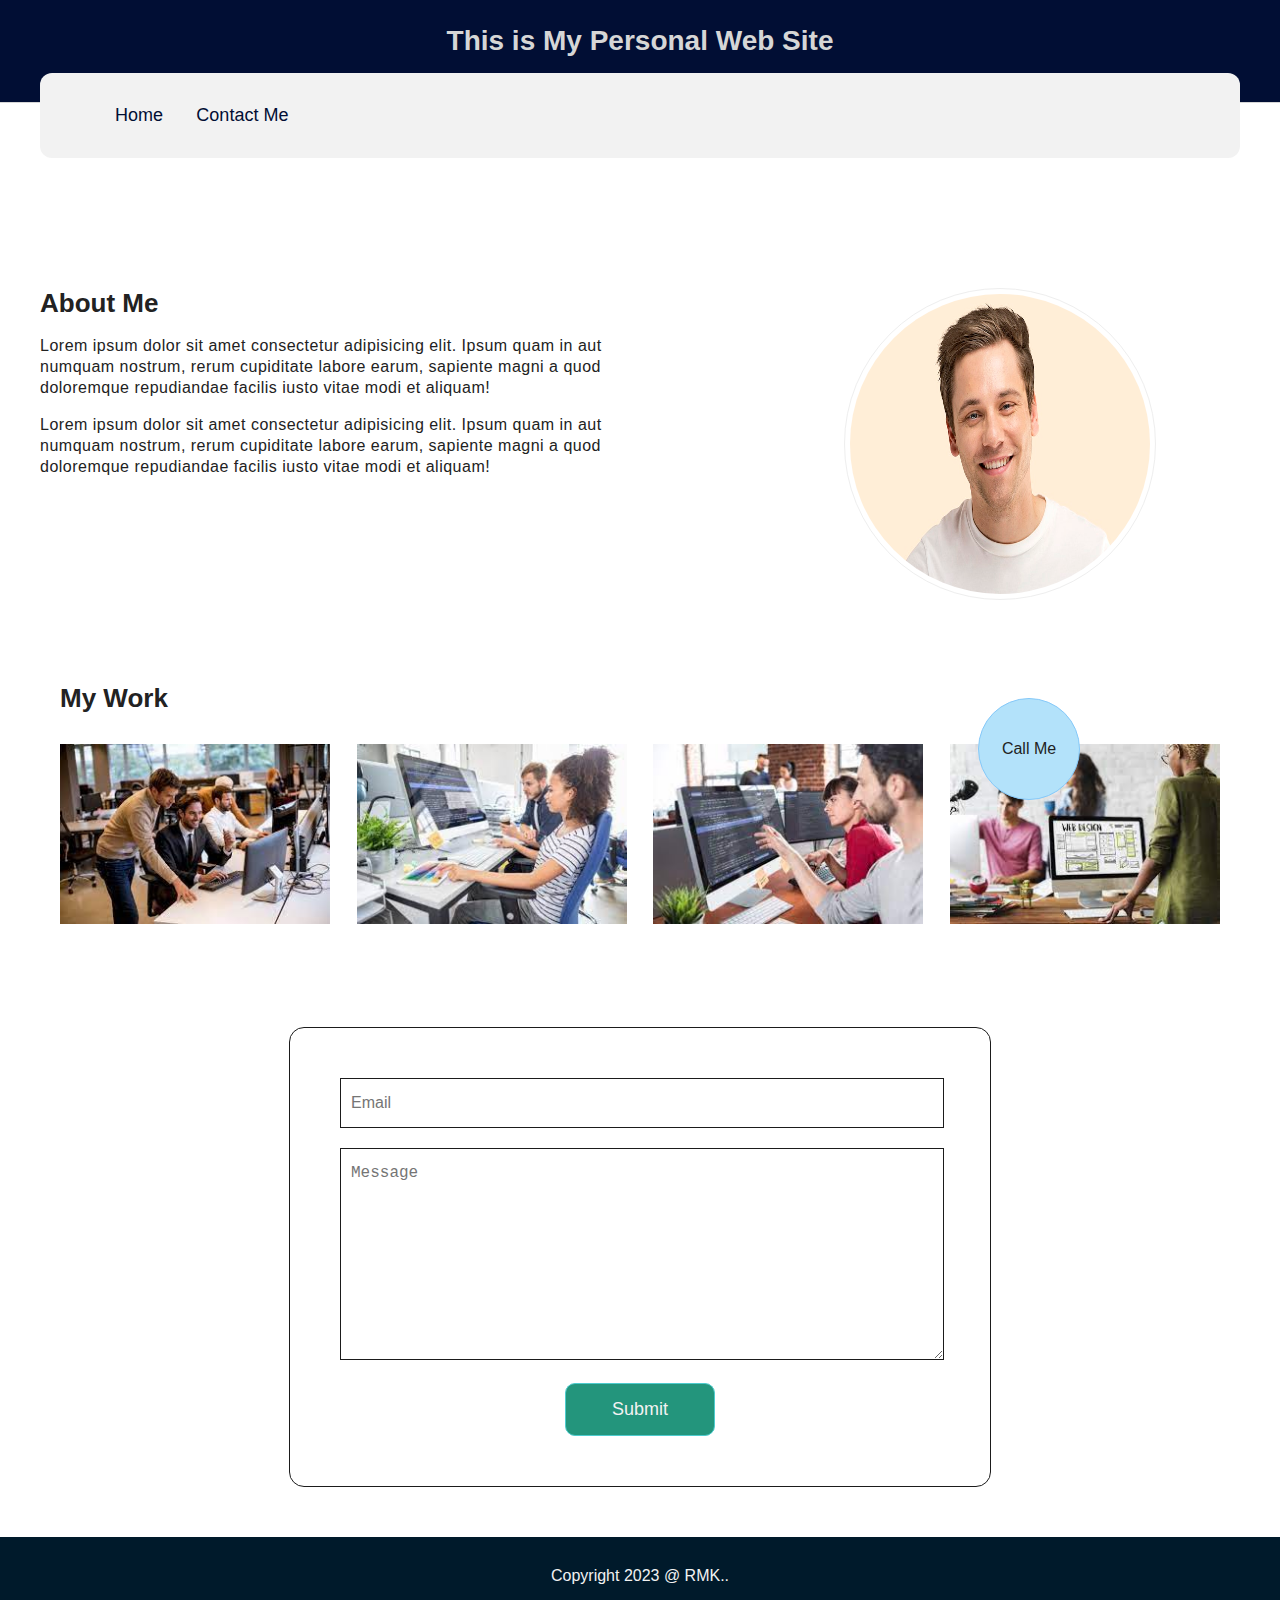
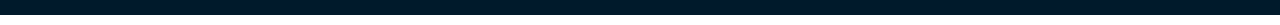
<file: index.html>
<!DOCTYPE html>
<html lang="en">

<head>
    <meta charset="UTF-8">
    <meta name="viewport" content="width=device-width, initial-scale=1.0">
    <title>This is My Personal Web Site</title>
    <link rel="stylesheet" href="./css/styles.css">
</head>

<body>    
    <header>
        <h1>This is My Personal Web Site</h1>
    </header>
    
    <div class="main-wrapper">
  
        <nav>
            <ul>
                <li><a href="/">Home</a></li>
                <li><a href="">Contact Me</a></li>
            </ul>
        </nav>

        <section class="about-section">
            <div class="about-text-wrapper">
                <h2>About Me</h2>
                <p>Lorem ipsum dolor sit amet consectetur adipisicing elit. Ipsum quam in aut numquam nostrum, rerum
                    cupiditate labore earum, sapiente magni a quod doloremque repudiandae facilis iusto vitae modi et
                    aliquam!</p>
                    <p>Lorem ipsum dolor sit amet consectetur adipisicing elit. Ipsum quam in aut numquam nostrum, rerum
                        cupiditate labore earum, sapiente magni a quod doloremque repudiandae facilis iusto vitae modi et
                        aliquam!</p>    

            </div>
            <div  class="about-img-wrapper">
                <div class="about-img"><img src="img/me.jpg" width="" height="300" alt=""></div>
            </div>
            <div class="clear"></div>
        </section>

        <section class="my-work-section">
            <div>
                <h2>My Work</h2>
                <div class="my-work-img-div">
                    <div>
                        <img src="img/myw1.jpeg" width="270" alt="">
                    </div>
                    <div>
                        <img src="img/myw2.jpeg" width="270" alt="">
                    </div>
                    <div>
                        <img src="img/myw3.jpeg" width="270" alt="">
                    </div>
                    <div>
                        <img src="img/myw4.jpeg" width="270" alt="">
                    </div>
                  
                </div>  
                <div class="clear"></div>
            </div>
        </section>

        <section class="contact-section">
            <div class="contact-form">
                <form >
            
                        <input type="text" placeholder="Email">
                        <textarea name="" placeholder="Message" id="" cols="30" rows="10"></textarea>
                       <div >
                        <button type="submit">Submit</button>
                       </div> 
                 
                </form>

            </div>
        </section>


    </div>
    <footer>
        Copyright 2023 @ RMK..
    </footer>
    <div class="callme">Call Me</div>
</body>

</html>
</file>
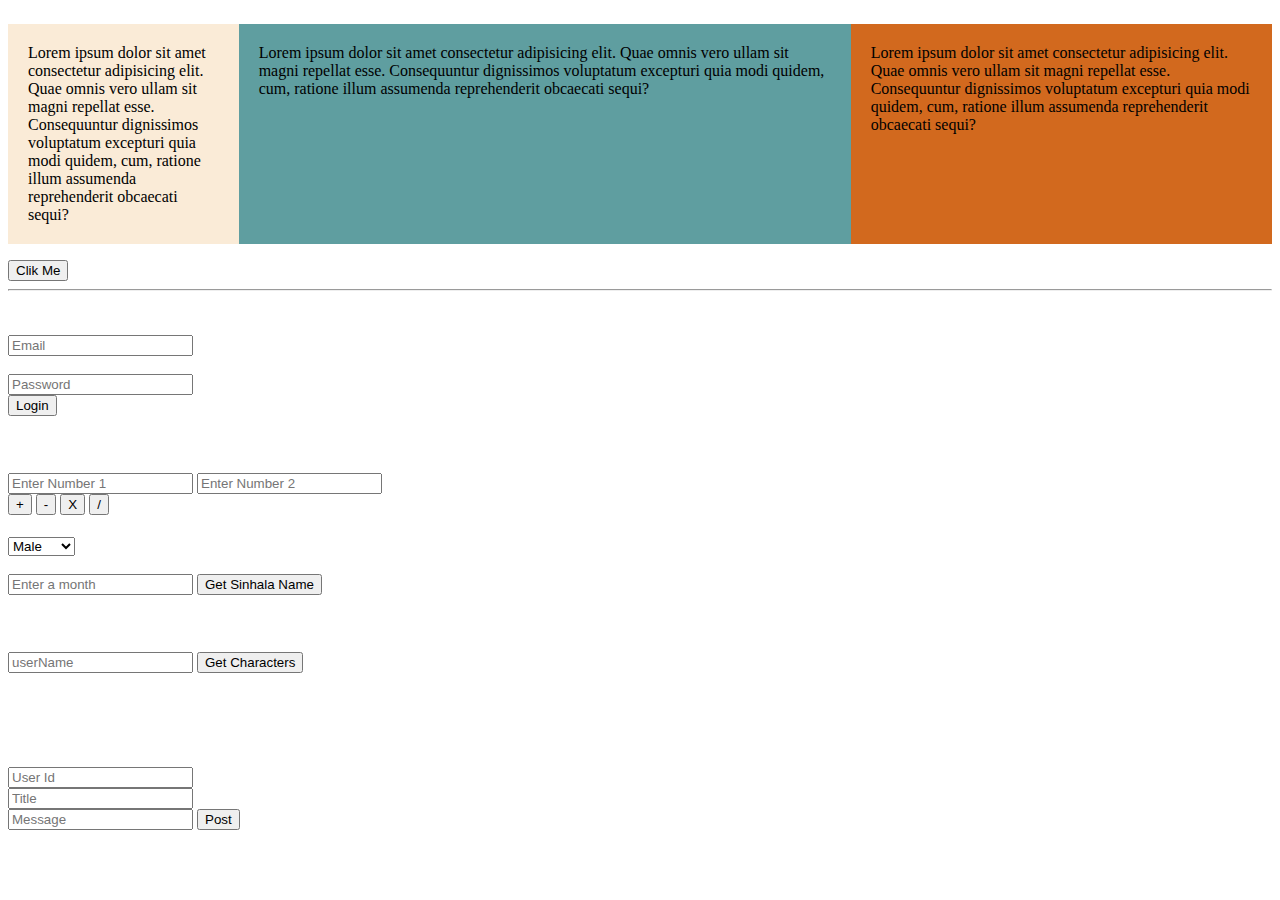
<file: flex.html>
<!DOCTYPE html>
<html lang="en">

<head>
    <meta charset="UTF-8">
    <meta name="viewport" content="width=device-width, initial-scale=1.0">
    <title>Document</title>
    <style>
        .main {
            display: flex;
            flex-direction: row;
            
        }
        .div1 {
            flex: 1;
            background-color: antiquewhite;
            padding: 20px;
        }
        .div2 {
            flex: 3;
            background-color:cadetblue; padding: 20px;
        }
        .div3 {
            flex: 2;
            background-color:chocolate; padding: 20px;
        }
    </style>
</head>

<body>
    <div class="main">
        <p class="div1">Lorem ipsum dolor sit amet consectetur adipisicing elit. Quae omnis vero ullam sit magni repellat esse.
            Consequuntur dignissimos voluptatum excepturi quia modi quidem, cum, ratione illum assumenda reprehenderit
            obcaecati sequi?</p>
        <p class="div2">Lorem ipsum dolor sit amet consectetur adipisicing elit. Quae omnis vero ullam sit magni repellat esse.
            Consequuntur dignissimos voluptatum excepturi quia modi quidem, cum, ratione illum assumenda reprehenderit
            obcaecati sequi?</p>
        <p class="div3">Lorem ipsum dolor sit amet consectetur adipisicing elit. Quae omnis vero ullam sit magni repellat esse.
            Consequuntur dignissimos voluptatum excepturi quia modi quidem, cum, ratione illum assumenda reprehenderit
            obcaecati sequi?</p>
    </div>

    <button onclick="saveStudent()">Clik Me</button>
    <hr/>
    <br><br/>
    <form>
        <input type="email" placeholder="Email" id="loginEmail" />
        <br><br>
        <input type="password" placeholder="Password" id="loginPassword" />
        <br>
        <button onclick="login()">Login</button>
        <h1 id="result"></h1>

        <br><br>
        <input type="number" placeholder="Enter Number 1" id="num1" />
        <input type="number" placeholder="Enter Number 2" id="num2" />

       
    </form>
 <button onclick="addition()">+</button>
        <button  onclick="mine()">-</button>
        <button onclick="multiply()">X</button>
        <button  onclick="devide()">/</button>

        <h1 id="sum"></h1>

    <select name="gender" id="gender">
        <option value="male">Male</option>
        <option value="female">Female</option> 
    </select>
    <br/><br/>

    <input placeholder="Enter a month" id="month">
    <button onclick="getMonth()">Get Sinhala  Name </button>

    <h1 id="monthRes"></h1>

    <br><br>
    <input placeholder="userName" id="userName">
    <button onclick="getCharacters()">Get Characters</button>
    <br>
    <h1 id="charAt"></h1>

     <br><br> <br><br>

    
        <input id="userId" placeholder="User Id">
        <br>
        <input type="text" id="title" placeholder="Title">
        <br>
        <input type="text" id="body" placeholder="Message">

        <button onclick="savePost()">Post</button>
    
    
    <script src="./js/main.js"></script>
</body>

</html>
</file>
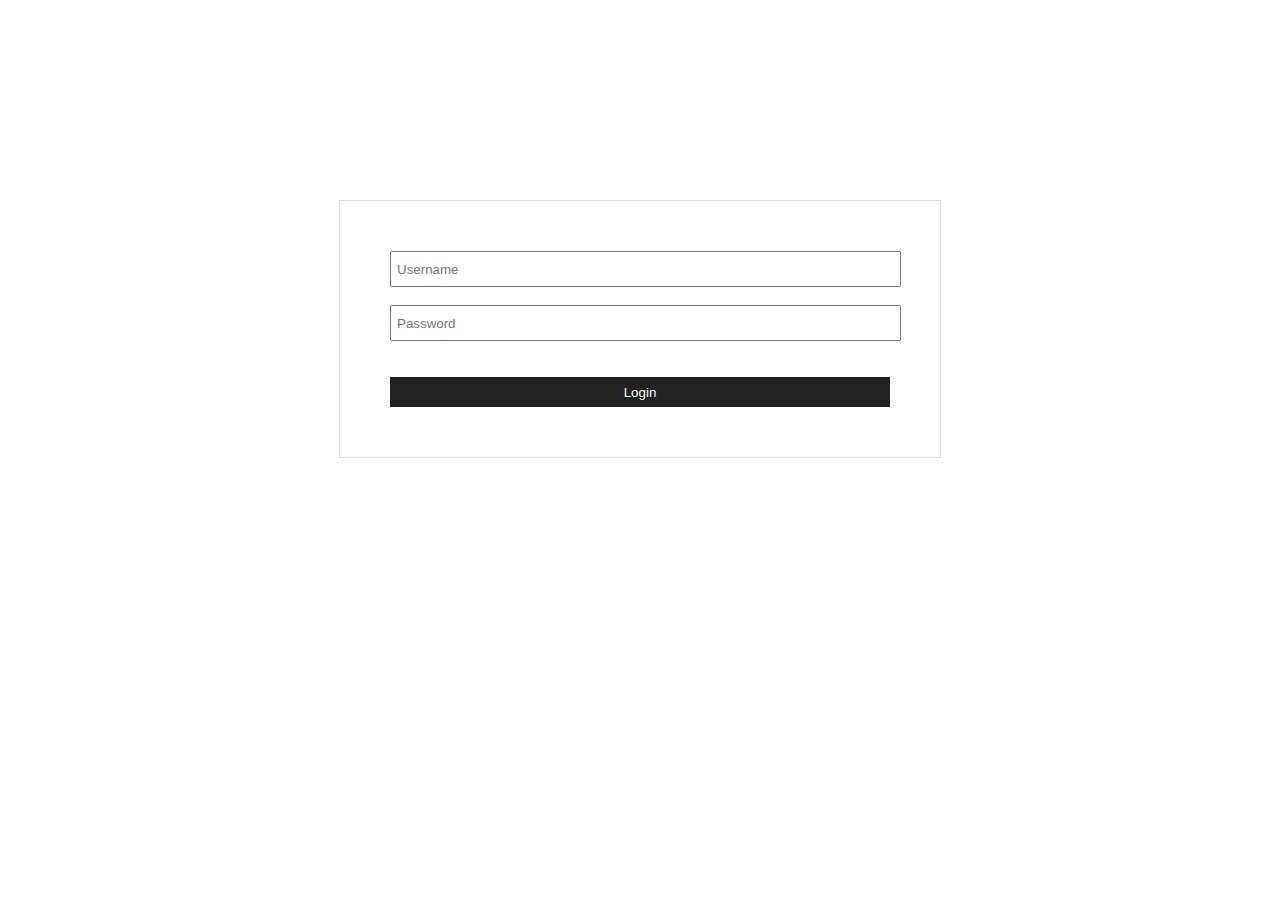
<file: login.html>
<!DOCTYPE html>
<html lang="en">

<head>
    <meta charset="UTF-8">
    <meta name="viewport" content="width=device-width, initial-scale=1.0">
    <title>Document</title>
    <style>
        .form {
            margin: auto;
            border: 1px solid #ddd;
            padding: 50px;
            width: 500px;
            margin-top: 200px;
        }

        .form input {
            width: 100%;
            height: 30px;
            display: block;
            outline: none;
            padding-left: 5px;
        }

        .form button {
            width: 100%;
            height: 30px;
            display: block;
            background: #222;
            border: none;
            color: azure;
        }
        #loginError{
            color: #db5656;
            font-family: sans-serif;
        }
    </style>
    <script src="js/login.js"></script>
</head>

<body>
    <div class="login-box">
        <div class="form">
            <input type="text" id="username" placeholder="Username" />
            <br>
            <input type="password" id="password" placeholder="Password" />
            <br>
            <div id="loginError"></div>
            <br>
            <button onclick="login()">Login</button>
        </div> 

       
       

    </div>
</body>

</html>
</file>
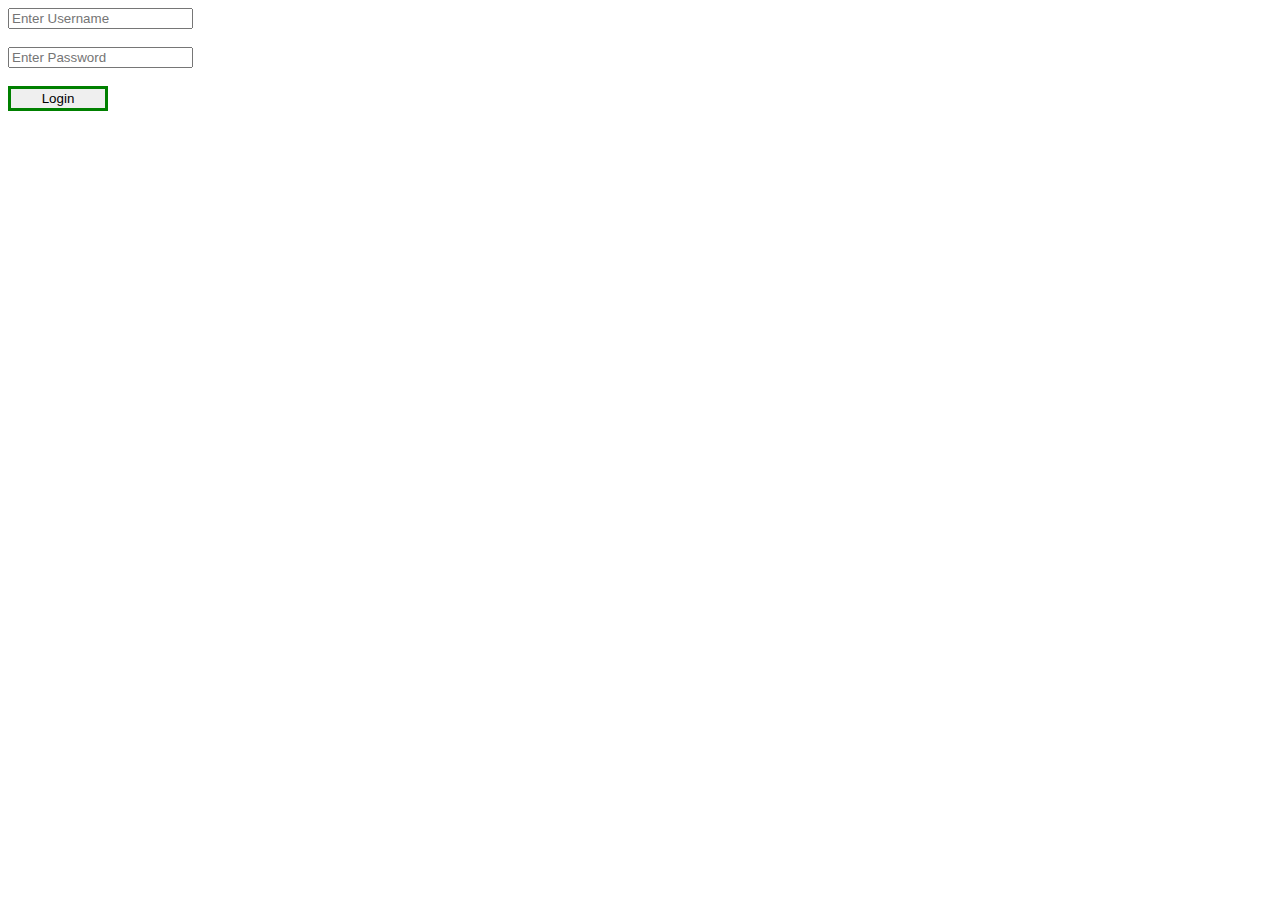
<file: test.html>
<!DOCTYPE html>
<html lang="en">
<head>
    <meta charset="UTF-8">
    <meta name="viewport" content="width=device-width, initial-scale=1.0">
    <title>Document</title>
    <style>
        .button{
            padding: 2px;
            border: 3px solid green;
            text-align: center;
            width: 100px;
        }
    </style>
<script>
    var count=0;
var dbUsername="rashmi";
var dbPassword="password";

function checkUserNameAndPassword(){
    var userName= document.getElementById('username').value;
    var password= document.getElementById('password').value;
    if(userName==dbUsername&& password==dbPassword){
        alert("Login Success")
    }else{
                count++
                if(count<5){
                    document.getElementById('username').value=""
                    document.getElementById('password').value=""
                    alert("Login Failed")
                }else{
                    alert("You have reached 5 attempts and your account is blocked")
                }
            }
}
</script>
</head>
<body>
    <input type="text" placeholder="Enter Username" id="username">
    <br/>
    <br/>
    <input type="password" placeholder="Enter Password" id="password">
    <br/>
    <br/>
    <button onclick="checkUserNameAndPassword()" class="button">Login</button>


 





</body>
</html>
</file>
<file: css/styles.css>
body {
    font-family:'Lucida Sans', 'Lucida Sans Regular', 'Lucida Grande', 'Lucida Sans Unicode', Geneva, Verdana, sans-serif;
    font-size: 12px;
    color:#222 ;
    padding: 0px;
    margin: 0px;
}
a {
    text-decoration: none;
    color: #010e34;
}
h1 , h2 {
    padding: 0px;
    margin: 0px;
    color: #222;
}
p {
    font-size: 16px;
    line-height:21px;
    letter-spacing: 0.5px;
    color: #222;
    font-weight: 400;
}
.clear {
    clear: both;
}
header {
    background-color: #010e34;
    padding: 25px 0 40px;
    border-bottom: 1px solid #d6d6d6;
}
header h1 {
    font-size:28px;
    text-align: center;
    color: #d6d6d6;
    padding-bottom: 5px;
}

.main-wrapper {
    max-width: 1200px;
    margin: auto;
    padding: 0 15px;
}
.main-wrapper nav {
    background-color: #f2f2f2;
    padding: 20px;
    border-radius: 12px;
    position: relative;
    top: -30px;
}
.main-wrapper nav ul li  {
    list-style: none;
    display: inline;
    padding: 0 15px;
}
.main-wrapper nav ul li a {
    
    font-size: 18px;
}

.about-section {
 padding: 100px 0px 0px;

}
.about-text-wrapper {
    float: left;
    width: 50%;
    margin-right: 30px;
}
.about-text-wrapper h2 {
    font-size: 26px;
    
}
.about-img-wrapper {
    float: right;
    width: 40%;
  
}
.about-img  {
    margin: auto;
    text-align: center;
    
}
.about-img img{
    border-radius: 300px;
    border: 1px solid #eeeeee;
    width: 300px;
    height: 300px;
    padding: 5px;
}

.my-work-section {
    padding: 50px 20px 50px;
   
    margin: 30px 0px;
}
.my-work-section  h2 {
    font-size: 26px;
    
}
.my-work-img-div div{
    float: left;
    width: 21%;
    padding-right: 53px;
    margin-top: 30px;
}
.my-work-img-div div:last-child{
   
    padding-right: 0px;
    
}
.contact-section {
        margin:50px 0px;
}
.contact-form {

    width: 50%;
    margin: auto;
    border: 1px solid #1b1b1b;
    border-radius: 15px;
    padding: 50px;
  
}

.contact-form input , .contact-form textarea  {
    border: 1px solid #1b1b1b;
    padding: 15px 10px;
    color: #222;
    margin-bottom: 20px;
    width: 97%;
    font-size:16px ;
    outline: none;
}
.contact-form  button {
   margin: auto;
    padding:15px 20px;
    border-radius: 10px;
    background: #23957c;
    border: 1px solid #4dccce;
    width: 150px;
    font-size: 18px;
    color: #f2f2f2;
    display: flex;
    justify-content: center;
    align-items: center;
    cursor: pointer;
}

footer {
    background: #001a2b;
    padding: 30px;
    text-align: center;
    color: #f2f2f2;
    font-size: 16px;
    margin-top: 30px;
}

.callme {
    background: rgb(179, 226, 250);
    width: 100px;
    height: 100px;
    border-radius: 100px;
    position: fixed;
    right: 200px;
    bottom: 100px;
    line-height: 100px;
    text-align: center;
    font-size: 16px;
    border: 1px solid #85c8f8;
    cursor: pointer;
}
</file>
